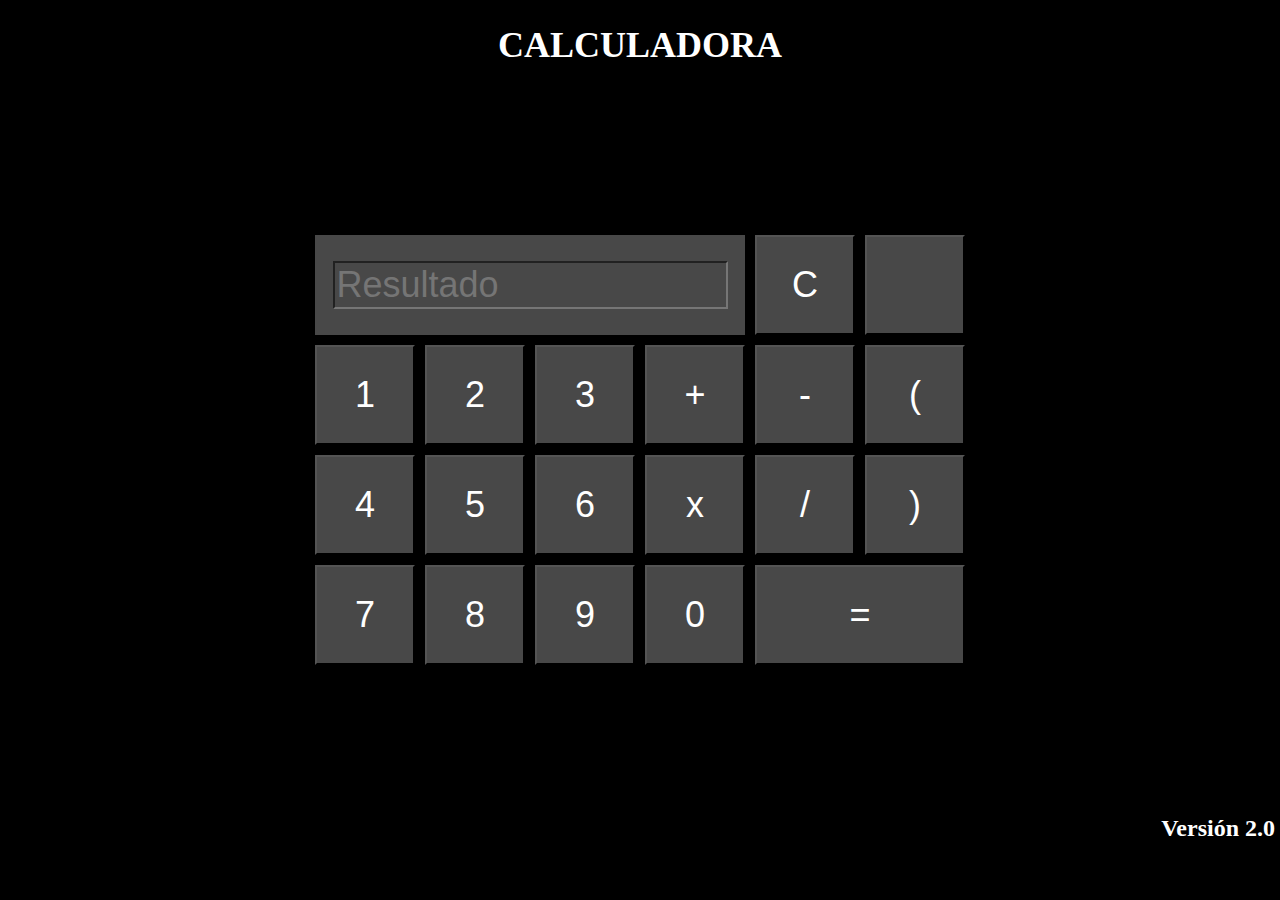
<file: calc.html>
<!DOCTYPE html>
<html lang="en">
<head>
    <meta charset="UTF-8">
    <meta http-equiv="X-UA-Compatible" content="IE=edge">
    <meta name="viewport" content="width=device-width, initial-scale=1.0">
    <title>CALCULADORA</title>
    <link rel="stylesheet" href="style-calc.css">
</head>
<body>
    <h1>CALCULADORA</h1>
    <div class="cont_mayor">
        <div class="contenedor">
            <div class="resultado">
                <input id="input">
            </div>
            <button class="C">C</button>
            <button class="n1">1</button>
            <button class="n2">2</button>
            <button class="n3">3</button>
            <button class="n4">4</button>
            <button class="n5">5</button>
            <button class="n6">6</button>
            <button class="n7">7</button>
            <button class="n8">8</button>
            <button class="n9">9</button>
            <button class="n0">0</button>
            <button class="nsu">+</button>
            <button class="nre">-</button>
            <button class="nx">x</button>
            <button class="ndi">/</button>
            <button class="nig">=</button>
            <button class="nraiz"></button>
            <button class="nabr">(</button>
            <button class="ncer">)</button>
        </div>
    </div>
    <h3>Versión 2.0</h3>
</body>
<script type="text/javascript" src="calculadora.js"></script>
</html>
</file>
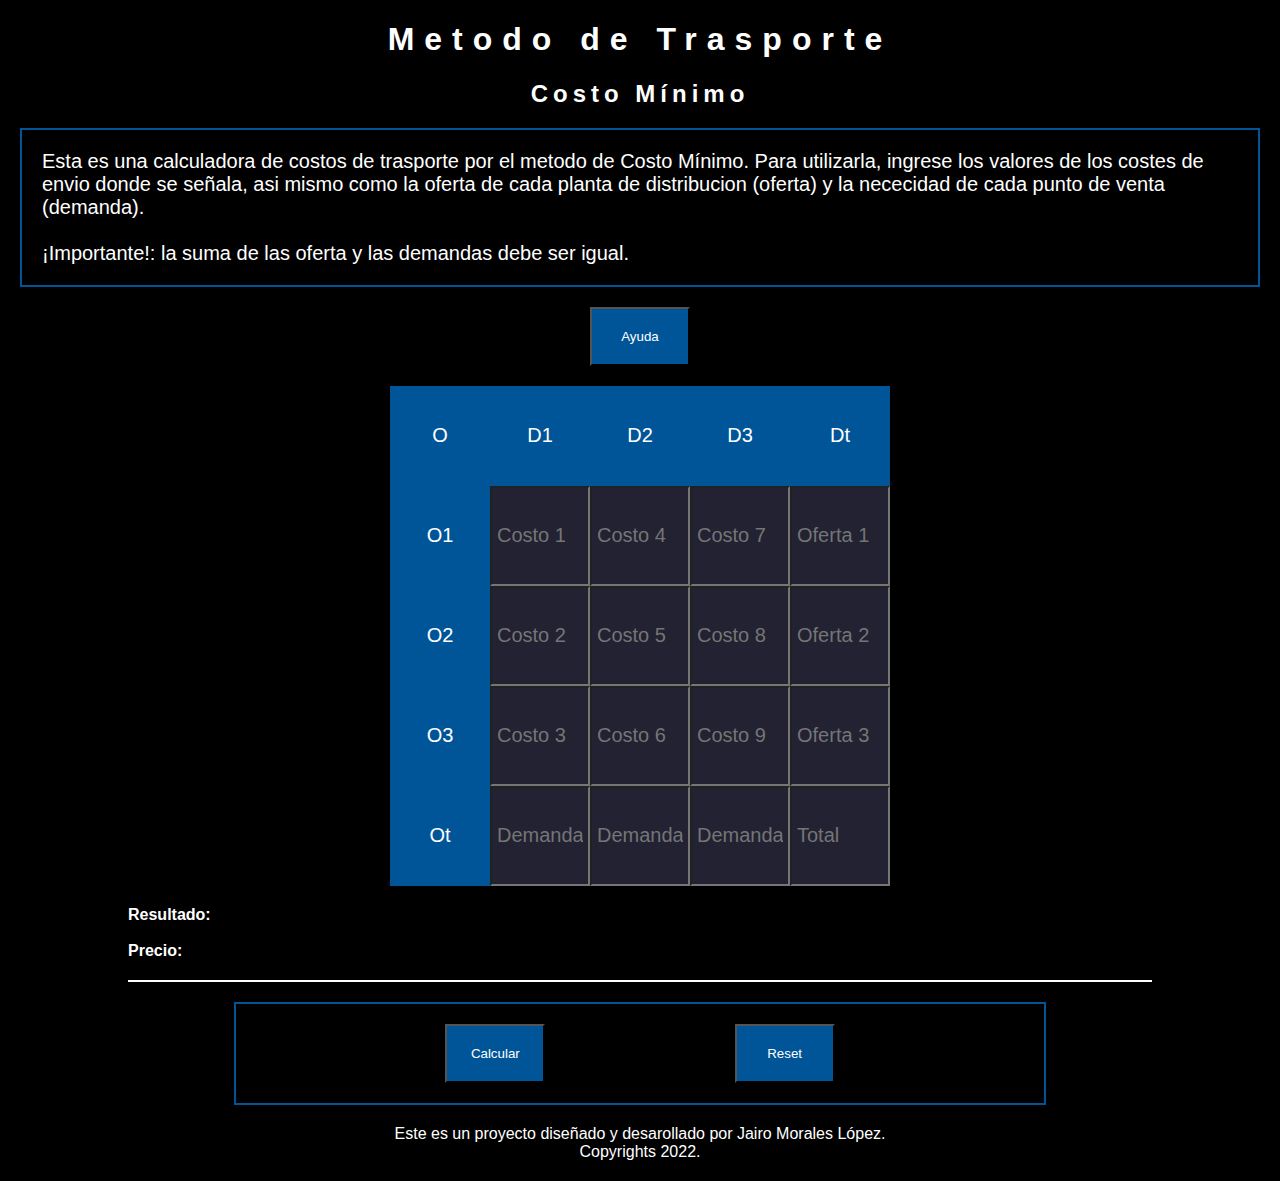
<file: MCM.html>
<!DOCTYPE html>
<html lang="es">
<head>
    <meta charset="UTF-8">
    <meta http-equiv="X-UA-Compatible" content="IE=edge">
    <meta name="viewport" content="width=device-width, initial-scale=1.0">
    <title>Costo minimo</title>
    <link rel="stylesheet" href="style-mcm.css"> <!--Estilos en general-->
    <link rel="stylesheet" href="style-hidden.css"> <!--Estilos del hidden div y sus botones-->
</head>
<body>
    <h1>Metodo de Trasporte</h1>
    <h2>Costo Mínimo</h2>
    <p>Esta es una calculadora de costos de trasporte por el metodo de Costo Mínimo.
        Para utilizarla, ingrese los valores de los costes de envio donde se señala, asi mismo como
        la oferta de cada planta de distribucion (oferta) y la nececidad de cada punto de venta (demanda).<br><br>
        ¡Importante!:  la suma de las oferta y las demandas debe ser igual.
    </p>

    <button class="botonA" onclick="abrir()">Ayuda</button>    
    <div class="instrucciones">
        <button class="cerrar" onclick="cerrar()">X</button>
        <p class="ayuda">Los metodos de trasporte nos ayudan a calcular costos asociados a la
        movilizacion de mercancia desde las plantas de produccion hasta los puntos de
        ventas.<br>
        Para que el metodo pueda ser aplicado es necesario que a suma de la oferta total y
        la demanda sea igua, si este no es el caso, puede agregar una oferta o demanda con un costo cero
        asociado.<br>
        Pasos:<br>
        1. Agregar los costo a la tabla, estos costos son el capital necesario para mover una unidad de producto desde la planta al punto de venta.<br>
        2. La oferta es la capacidad de producion de la planta (tener en cuenta que esto puede basarse en un plan mensual, trimestal, etc, y este periodo se debe mantener en las demanda).<br>
        3. las demandas hacen referencia a la nececidad de productos de un punto de venta o distribucion en el periodo establecido.<br>
        4. Al tener los dato completos, se procede a darle click al boton de "Calcular".<br>
        Nota: si quiere borrar la tabla por completo, utilice el boton "Reset".<br>
        Ademas, todavia esta en desarrollo el mostrar la cantidad de productos y el costo, por ahora solo el total es mostrado.
        </p>
    </div>
    </div>
    <div id="container">
        <div class="vacia head">O</div>
        <div class="d1 head">D1</div>
        <div class="d2 head">D2</div>
        <div class="d3 head">D3</div>
        <div class="dtotal head">Dt</div>
        <div class="o1 head">O1</div>
        <div class="o2 head">O2</div>
        <div class="o3 head">O3</div>
        <div class="ototal head">Ot</div>
        <input class="input c1" placeholder="Costo 1">
        <input class="input c2" placeholder="Costo 2">
        <input class="input c3" placeholder="Costo 3">
        <input class="input c4" placeholder="Costo 4">
        <input class="input c5" placeholder="Costo 5">
        <input class="input c6" placeholder="Costo 6">
        <input class="input c7" placeholder="Costo 7">
        <input class="input c8" placeholder="Costo 8">
        <input class="input c9" placeholder="Costo 9">
        <input class="input oferta1" placeholder="Oferta 1">
        <input class="input oferta2" placeholder="Oferta 2">
        <input class="input oferta3" placeholder="Oferta 3">
        <input class="input demanda1" placeholder="Demanda 1">
        <input class="input demanda2" placeholder="Demanda 2">
        <input class="input demanda3" placeholder="Demanda 3">
        <input class="input total" placeholder="Total">
    </div>
    <b>Resultado: 
        <span class="calculo"></span><br><br>
        Precio: 
        <span class="precio"></span>
    </b>
    
    <div class="botones">
        <div class="resultado">
            <button class="botonG" onclick="MCM()">Calcular</button>
        </div>
    
        <div class="reset">
            <button class="botonR" onclick="reset()">Reset</button>
        </div>
    </div>
    <footer>
        <span>Este es un proyecto diseñado y desarollado por Jairo Morales López.<br>
            Copyrights 2022.
        </span>
    </footer>
    <script src="MCM.js"></script>
    <script src="botones.js"></script>
</body>
</html>
</file>
<file: style-calc.css>
*{color: #fff;font-size: 1.5rem;}
body{
    background-color: black;
    margin: 0;
}
h1{text-align:center;}h3{font-size: 1rem;text-align: end;margin: 5px;}
.cont_mayor{
    display: flex;
    justify-content: center;
    align-items: center;
    height: 80vh;
}
#input{
    background-color:rgb(72,72,72);
    color: #fff;
    width: 90%;
}
.contenedor{
    margin: auto auto;
    padding: 5px;
    border-radius: 10px;
    display: grid;
    grid-template-columns: repeat(6, 110px);
    grid-template-rows: repeat(4, 110px);
    animation-name: color;
    animation-iteration-count: infinite;
    animation-duration: 2s;
    animation-timing-function: linear;
    animation-direction: alternate;
}
.resultado,.C,.n1,.n2,.n3,.n4,.n5,.n6,.n7,.n8,.n9,.n0,.nsu,.nre,.ndi,.nx,.nig,.nabr,.ncer,.nraiz{
    background-color: rgb(72,72,72);
    margin: 5px;
    display: flex;
    justify-content: center;
    align-items: center;
    animation-name: borde;
    animation-iteration-count: infinite;
    animation-duration: 2s;
    animation-timing-function: linear;
    animation-direction: alternate-reverse;
}
.resultado{
    grid-column: 1 / span 4;
    grid-row: 1 / span 1;
}
.C{
    grid-column: 5 / span 1;
    grid-row: 1 / span 1;
}
.nraiz{
    grid-column: 6 / span 1;
    grid-row: 1 / span 1;
}
.n1{
    grid-column: 1 / span 1;
    grid-row: 2 / span 1;
}
.n2{
    grid-column: 2 / span 1;
    grid-row: 2 / span 1;
}
.n3{
    grid-column: 3 / span 1;
    grid-row: 2 / span 1;
}
.n4{
    grid-column: 1 / span 1;
    grid-row: 3 / span 1;
}
.n5{
    grid-column: 2 / span 1;
    grid-row: 3 / span 1;
}
.n6{
    grid-column: 3 / span 1;
    grid-row: 3 / span 1;
}
.n7{
    grid-column: 1 / span 1;
    grid-row: 4 / span 1;
}
.n8{
    grid-column: 2 / span 1;
    grid-row: 4 / span 1;
}
.n9{
    grid-column: 3 / span 1;
    grid-row: 4 / span 1;
}
.n0{
    grid-column: 4 / span 1;
    grid-row: 4 / span 1;
}
.nig{
    grid-column: 5 / span 2;
    grid-row: 4 / span 1;
}
.nsu{
    grid-column: 4 / span 1;
    grid-row: 2 / span 1;
}
.nre{
    grid-column: 5 / span 1;
    grid-row: 2 / span 1;
}
.nx{
    grid-column: 4 / span 1;
    grid-row: 3 / span 1;
}
.ndi{
    grid-column: 5 / span 1;
    grid-row: 3 / span 1;
}

.C:hover,.n1:hover,.n2:hover,.n3:hover,.n4:hover,.n5:hover,.n6:hover,.n7:hover,.n8:hover,.n9:hover,
.n0:hover,.nsu:hover,.nre:hover,.ndi:hover,.nx:hover,.nig:hover,.nabr:hover,.ncer:hover,.nraiz:hover{
    background-color: rgb(40,40,40);
}

@keyframes color {
    0%{
        border: 10px solid rgb(0,255,255);
    }
    50%{
        border: 10px solid rgb(255, 153, 0);
    }
    100%{
        border: 10px solid rgb( 200, 0, 250);
    }
}
@keyframes borde {
    0%{
        border: 2px solid rgb(0,255,255);
    }
    50%{
        border: 2px solid rgb(255, 153, 0);
    }
    100%{
        border: 2px solid rgb( 200, 0, 250);
    }
}


/* Responsive */
@media screen and (max-width: 450px){ 
    .contenedor{
        margin: auto auto;
        padding: 5px;
        border-radius: 10px;
        display: grid;
        grid-template-columns: repeat(4, auto);
        grid-template-rows: repeat(6, auto);
    }
    .resultado{
        grid-column: 1 / span 3;
        grid-row: 1 / span 1;
    }
    .C{
        grid-column: 4 / span 1;
        grid-row: 1 / span 1;
    }
    .nraiz{
        grid-column: 1 / span 1;
        grid-row: 7 / span 1;
    }
    .n1{
        grid-column: 1 / span 1;
        grid-row: 2 / span 1;
    }
    .n2{
        grid-column: 2 / span 1;
        grid-row: 2 / span 1;
    }
    .n3{
        grid-column: 3 / span 1;
        grid-row: 2 / span 1;
    }
    .n4{
        grid-column: 1 / span 1;
        grid-row: 3 / span 1;
    }
    .n5{
        grid-column: 2 / span 1;
        grid-row: 3 / span 1;
    }
    .n6{
        grid-column: 3 / span 1;
        grid-row: 3 / span 1;
    }
    .n7{
        grid-column: 1 / span 1;
        grid-row: 4 / span 1;
    }
    .n8{
        grid-column: 2 / span 1;
        grid-row: 4 / span 1;
    }
    .n9{
        grid-column: 3 / span 1;
        grid-row: 4 / span 1;
    }
    .n0{
        grid-column: 1 / span 1;
        grid-row: 5 / span 1;
    }
    .nig{
        grid-column: 2 / span 3;
        grid-row: 7 / span 1;
    }
    .nsu{
        grid-column: 4 / span 1;
        grid-row: 2 / span 1;
    }
    .nre{
        grid-column: 4 / span 1;
        grid-row: 3 / span 1;
    }
    .nx{
        grid-column: 4 / span 1;
        grid-row: 4 / span 1;
    }
    .ndi{
        grid-column: 4 / span 1;
        grid-row: 5 / span 1;
    }
    h1{
        margin-top: 30px;
    }
}
</file>
<file: style-mcm.css>
body{
    margin: 0;
    padding: 0;
    box-sizing: border-box;
    background-color: #000;
    color: #fff;
    font-family: 'Lucida Sans', 'Lucida Sans Regular', 'Lucida Grande', 'Lucida Sans Unicode', Geneva, Verdana, sans-serif;
}
h1,h2{text-align: center;}
h1{letter-spacing: 10px;}
h2{letter-spacing: 5px;}
p{
    padding: 20px;
    margin: 20px;
    border: #059 solid 2px;
    font-size: 20px;
}
#container{
    display: grid;
    margin: auto;
    width: 500px;
    height: 500px;
    background-color: #059;
    grid-template-columns: repeat(5,100px);
    grid-template-rows: repeat(5, 100px);
    color: #fff;
}
.input{
    background-color: #223;
    color: #fff;
    font-size: 20px;
    padding: 5px;
    transition: all 0.7s;
}
.vacia{
    grid-row: 1/ span 1;
    grid-column: 1/span 1;
}
.d1{
    grid-column: 2 /span 1;
}
.d2{
    grid-column: 3/span 1;
}
.d3{
    grid-column: 4/span 1;
}
.dtotal{
    grid-column: 5/span 1;
}
.o1{
    grid-row: 2/span 1;
    grid-column: 1/span 1;
}
.o2{
    grid-row: 3/span 1;
    grid-column: 1/span 1;
}
.o3{
    grid-row: 4/span 1;
    grid-column: 1/span 1;
}
.ototal{
    grid-row: 5/span 1;
    grid-column: 1/span 1;
}
.c1{
    grid-row: 2/span 1;
    grid-column: 2/span 1;
}
.c2{
    grid-row: 3/span 1;
    grid-column: 2/span 1;
}
.c3{
    grid-row: 4/span 1;
    grid-column: 2/span 1;
}
.demanda1{
    grid-row: 5/span 1;
    grid-column: 2/span 1;
}
.c4{
    grid-row: 2/span 1;
    grid-column: 3/span 1;
}
.c5{
    grid-row: 3/span 1;
    grid-column: 3/span 1;
}
.c6{
    grid-row: 4/span 1;
    grid-column: 3/span 1;
}
.demanda2{
    grid-row: 5/span 1;
    grid-column: 3/span 1;
}
.c7{
    grid-row: 2/span 1;
    grid-column: 4/span 1;
}
.c8{
    grid-row: 3/span 1;
    grid-column: 4/span 1;
}
.c9{
    grid-row: 4/span 1;
    grid-column: 4/span 1;
}
.demanda3{
    grid-row: 5/span 1;
    grid-column: 4/span 1;
}
.oferta1{
    grid-row: 2/span 1;
    grid-column: 5/span 1;
}
.oferta2{
    grid-row: 3/span 1;
    grid-column: 5/span 1;
}
.oferta3{
    grid-row: 4/span 1;
    grid-column: 5/span 1;
}
.total{
    grid-row: 5/span 1;
    grid-column: 5/span 1;
}
.calculo{
    margin-left: 50px;
    padding-left: 50px;
}

.botones{
    padding: 20px;
    display: flex;
    border: #059 solid 2px;
    flex-direction: row;
    justify-content: space-evenly;
    align-items: center;
    width: 60%;
    margin: auto;
    margin-top: 20px;
}
button{
    display: block;
    margin: auto;
    background-color: #059;
    color: #fff;
    padding: 20px;
    width: 100px;
}
b{
    margin: auto;
    display: block;
    border-bottom: #fff solid 2px;
    width: 80%;
    padding-top: 20px;
    padding-bottom: 20px;
    transition: all 0.6s;
}
footer{
    text-align: center;
    padding: 20px;
}
.head{
    text-align: center;
    font-size: 20px;
    display: flex;
    justify-content: center;
    align-items: center;
}
button:hover{
    background-color: rgb(3, 74, 133);
    transform: scale(115%);
}
input:hover{
    transform: scale(125%);
}
input:focus{
    transform: scale(125%);
}

@media screen and (max-width: 540px){
    h1,h2{
        font-size: 0.8em;
    }
    p{
        font-size: 16px;
    }
    .head{
        font-size: 16px;
    }
    .input{
        font-size: 10px;
    }
    #container{
        width: 290px;
        height: 290px;
        grid-template-columns: repeat(5,58px);
        grid-template-rows: repeat(5, 58px);
    }
}
</file>
<file: style-hidden.css>
.instrucciones{
    width: 100%;
    height:120%;
    background-color: rgba(0, 0, 0, 0.7);
    position: absolute;
    top: 0;
    visibility: hidden;
    padding-top: 80px;
    z-index: 1000;
}
.ayuda{
    background-color: #059;
    width: 70%;
    position: relative;
    padding: 50px;
    margin: auto;
}
.cerrar{
    position: absolute;
    width: 10px;
    height: 10px;
    top:0;
    right: 50px;
}
.botonA{
    margin-bottom: 20px;
}
</file>
